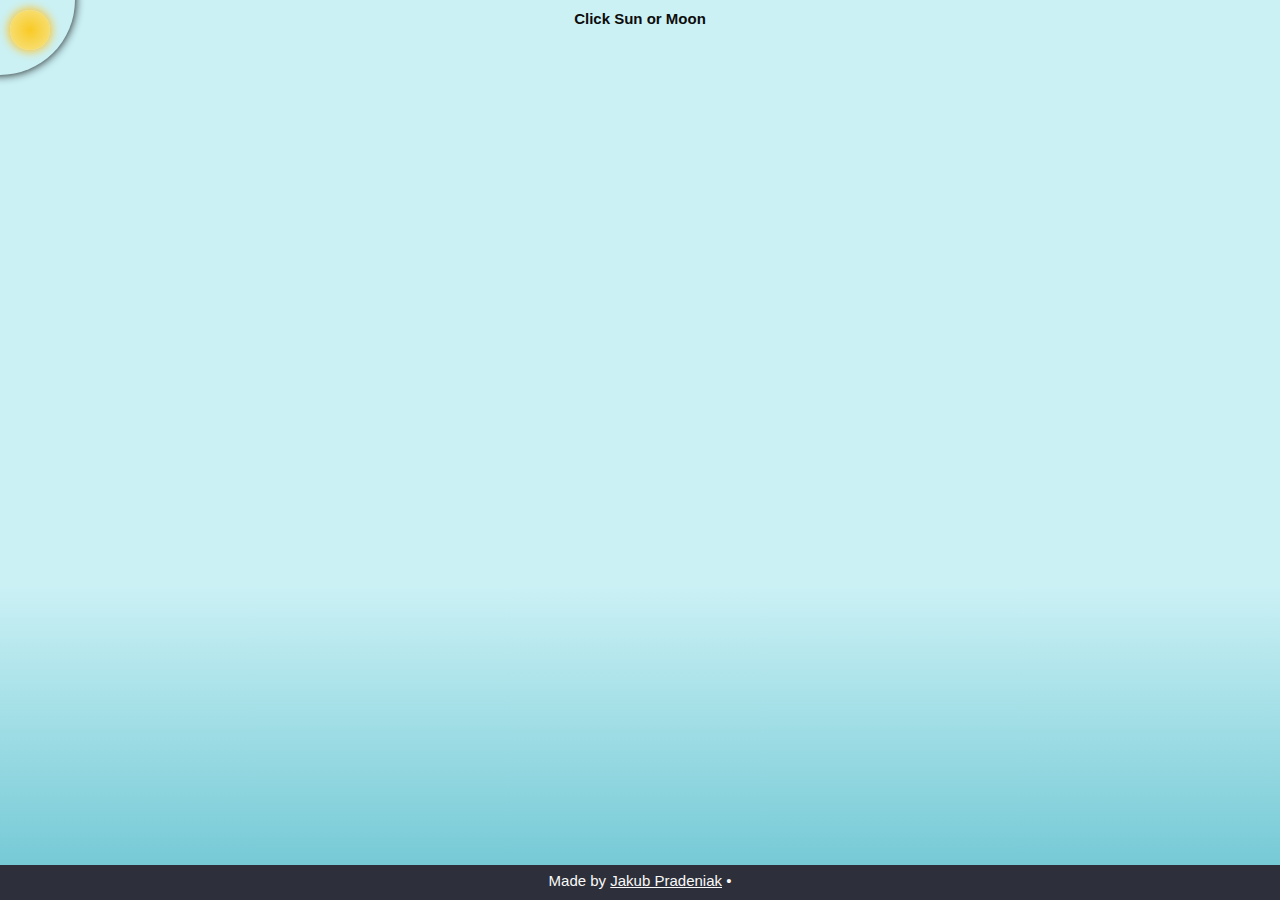
<file: demo.html>
<!DOCTYPE html>
<!--[if lt IE 7]>      <html class="no-js lt-ie9 lt-ie8 lt-ie7"> <![endif]-->
<!--[if IE 7]>         <html class="no-js lt-ie9 lt-ie8"> <![endif]-->
<!--[if IE 8]>         <html class="no-js lt-ie9"> <![endif]-->
<!--[if gt IE 8]>      <html class="no-js"> <!--<![endif]-->
<html>

<head>
    <meta charset="utf-8">
    <meta http-equiv="X-UA-Compatible" content="IE=edge">
    <title></title>
    <meta name="description" content="">
    <meta name="viewport" content="width=device-width, initial-scale=1">
    <link rel="stylesheet" href="demo.css">
</head>

<body>
    <div class="toggle">
        <div class="sun"></div>
        <div class="moon"></div>
        <div class="toggle-overlay"></div>
    </div>

    <h1 class="click">Click Sun or Moon</h1>

    <footer>
        Made by <a href="https://codepen.io/JamesCZ" target="_blank">Jakub Pradeniak</a>
        &bull;
        <a href="https://www.linkedin.com/in/jakub-pradeniak/" target="_blank"><i class="fab fa-linkedin"></i></a>
        <a href="https://www.facebook.com/jakub.pradeniak" target="_blank"><i class="fab fa-facebook-square"></i></a>
    </footer>

    <script src="" async defer></script>
</body>

</html>
</file>
<file: demo.css>
.toggle {
    position: fixed;
    top: -75px;
    left: -75px;
    width: 150px;
    height: 150px;
    border: none;
    border-radius: 50%;
    z-index: 498;
}

.toggle .toggle-overlay {
    position: absolute;
    top: 0;
    left: 0;
    width: 150px;
    height: 150px;
    border: none;
    border-radius: 50%;
    z-index: 500;
    cursor: pointer;
    transition: 0.3s linear;
}

.toggle .toggle-overlay:hover {
    box-shadow: 0 0 10px;
}

.toggle .sun,
.toggle .moon {
    width: 40px;
    height: 40px;
    border-radius: 50%;
    z-index: 499;
}

.toggle .sun {
    background: radial-gradient(#f9ca24, #f6e58d);
    box-shadow: 0 0 10px 2px #fbc531;
    position: absolute;
    top: 85px;
    left: 85px;
}

.toggle .moon {
    background: #dedede;
    box-shadow: 0 0 10px 2px #eeeeee;
    position: absolute;
    top: 25px;
    left: 25px;
    transform: rotate(160deg);
}

.toggle .moon::before {
    content: "";
    display: block;
    position: absolute;
    top: 1px;
    left: 1px;
    width: 30px;
    height: 30px;
    border-radius: 50%;
    background: rgba(32, 32, 64, 0.9);
}

.toggle.day {
    animation: rotateDay 0.45s linear 0s 1 forwards;
}

.toggle.night {
    animation: rotateNight 0.45s linear 0s 1 forwards;
}

.toggle.night .toggle-overlay:hover {
    box-shadow: 0 0 10px #d4d7dd;
}

body {
    width: 100%;
    transition: all 0.35s linear;
    margin: 0;
    padding: 0;
    position: static;
}

body::before {
    opacity: 1;
    background: linear-gradient(to top, #6bc5d2, #cbf1f5 35%);
}

body::after {
    opacity: 0;
    background: linear-gradient(to top, #202060, #0f0f21 35%);
}

body::before,
body::after {
    content: "";
    display: block;
    position: absolute;
    top: 0;
    left: 0;
    bottom: 0;
    right: 0;
    z-index: -1;
}

body.day::after {
    animation: opacityOff 0.35s linear 0s 1 forwards;
}

body.night {
    color: #f7f7f7;
}

body.night::after {
    animation: opacityOn 0.35s linear 0s 1 forwards;
}

@keyframes rotateNight {
    0% {
        transform: rotate(0deg);
    }

    100% {
        transform: rotate(180deg);
    }
}

@keyframes rotateDay {
    0% {
        transform: rotate(180deg);
    }

    100% {
        transform: rotate(360deg);
    }
}

@keyframes opacityOn {
    0% {
        opacity: 0;
    }

    100% {
        opacity: 1;
    }
}

@keyframes opacityOff {
    0% {
        opacity: 1;
    }

    100% {
        opacity: 0;
    }
}

h1 {
    text-align: center;
}

html {
    font-family: arial;
    font-size: 15px;
    line-height: 1.15;
    color: #0C0C0C;
    box-sizing: border-box;
}

* {
    font-family: inherit;
    font-size: inherit;
    color: inherit;
    box-sizing: inherit;
}

footer {
    position: fixed;
    bottom: 0;
    width: 100%;
    text-align: center;
    padding: 0.5rem 0 0.7rem 0;
    color: #F9F9F9;
    background: #2D303A;
    z-index: 999;
}
</file>
